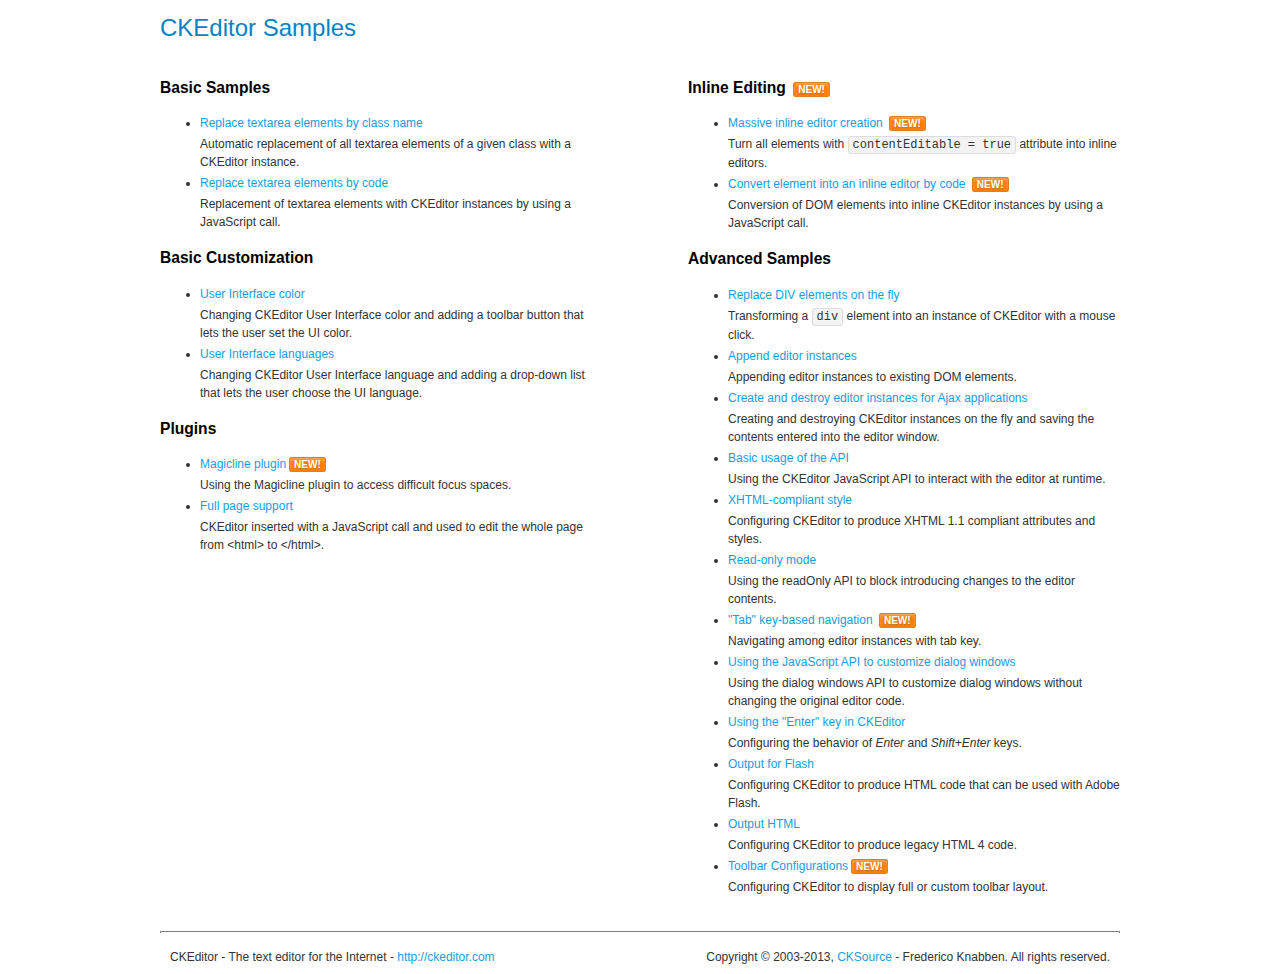
<file: src/Mvc/Dinamico/Dinamico/Themes/Metro/plugins/ckeditor/samples/index.html>
<!DOCTYPE html>
<!--
Copyright (c) 2003-2013, CKSource - Frederico Knabben. All rights reserved.
For licensing, see LICENSE.html or http://ckeditor.com/license
-->
<html>
<head>
	<title>CKEditor Samples</title>
	<meta charset="utf-8">
	<link rel="stylesheet" href="sample.css">
</head>
<body>
	<h1 class="samples">
		CKEditor Samples
	</h1>
	<div class="twoColumns">
		<div class="twoColumnsLeft">
			<h2 class="samples">
				Basic Samples
			</h2>
			<dl class="samples">
				<dt><a class="samples" href="replacebyclass.html">Replace textarea elements by class name</a></dt>
				<dd>Automatic replacement of all textarea elements of a given class with a CKEditor instance.</dd>

				<dt><a class="samples" href="replacebycode.html">Replace textarea elements by code</a></dt>
				<dd>Replacement of textarea elements with CKEditor instances by using a JavaScript call.</dd>
			</dl>

			<h2 class="samples">
				Basic Customization
			</h2>
			<dl class="samples">
				<dt><a class="samples" href="uicolor.html">User Interface color</a></dt>
				<dd>Changing CKEditor User Interface color and adding a toolbar button that lets the user set the UI color.</dd>

				<dt><a class="samples" href="uilanguages.html">User Interface languages</a></dt>
				<dd>Changing CKEditor User Interface language and adding a drop-down list that lets the user choose the UI language.</dd>
			</dl>


			<h2 class="samples">Plugins</h2>
<dl class="samples">
<dt><a class="samples" href="plugins/magicline/magicline.html">Magicline plugin</a><span class="new">New!</span></dt>
<dd>Using the Magicline plugin to access difficult focus spaces.</dd>

<dt><a class="samples" href="plugins/wysiwygarea/fullpage.html">Full page support</a></dt>
<dd>CKEditor inserted with a JavaScript call and used to edit the whole page from &lt;html&gt; to &lt;/html&gt;.</dd>
</dl>
		</div>
		<div class="twoColumnsRight">
			<h2 class="samples">
				Inline Editing <span class="new">New!</span>
			</h2>
			<dl class="samples">
				<dt><a class="samples" href="inlineall.html">Massive inline editor creation</a> <span class="new">New!</span></dt>
				<dd>Turn all elements with <code>contentEditable = true</code> attribute into inline editors.</dd>

				<dt><a class="samples" href="inlinebycode.html">Convert element into an inline editor by code</a> <span class="new">New!</span></dt>
				<dd>Conversion of DOM elements into inline CKEditor instances by using a JavaScript call.</dd>

				
			</dl>

			<h2 class="samples">
				Advanced Samples
			</h2>
			<dl class="samples">
				<dt><a class="samples" href="divreplace.html">Replace DIV elements on the fly</a></dt>
				<dd>Transforming a <code>div</code> element into an instance of CKEditor with a mouse click.</dd>

				<dt><a class="samples" href="appendto.html">Append editor instances</a></dt>
				<dd>Appending editor instances to existing DOM elements.</dd>

				<dt><a class="samples" href="ajax.html">Create and destroy editor instances for Ajax applications</a></dt>
				<dd>Creating and destroying CKEditor instances on the fly and saving the contents entered into the editor window.</dd>

				<dt><a class="samples" href="api.html">Basic usage of the API</a></dt>
				<dd>Using the CKEditor JavaScript API to interact with the editor at runtime.</dd>

				<dt><a class="samples" href="xhtmlstyle.html">XHTML-compliant style</a></dt>
				<dd>Configuring CKEditor to produce XHTML 1.1 compliant attributes and styles.</dd>

				<dt><a class="samples" href="readonly.html">Read-only mode</a></dt>
				<dd>Using the readOnly API to block introducing changes to the editor contents.</dd>

				<dt><a class="samples" href="tabindex.html">"Tab" key-based navigation</a> <span class="new">New!</span></dt>
				<dd>Navigating among editor instances with tab key.</dd>


				
<dt><a class="samples" href="plugins/dialog/dialog.html">Using the JavaScript API to customize dialog windows</a></dt>
<dd>Using the dialog windows API to customize dialog windows without changing the original editor code.</dd>

<dt><a class="samples" href="plugins/enterkey/enterkey.html">Using the &quot;Enter&quot; key in CKEditor</a></dt>
<dd>Configuring the behavior of <em>Enter</em> and <em>Shift+Enter</em> keys.</dd>

<dt><a class="samples" href="plugins/htmlwriter/outputforflash.html">Output for Flash</a></dt>
<dd>Configuring CKEditor to produce HTML code that can be used with Adobe Flash.</dd>

<dt><a class="samples" href="plugins/htmlwriter/outputhtml.html">Output HTML</a></dt>
<dd>Configuring CKEditor to produce legacy HTML 4 code.</dd>

<dt><a class="samples" href="plugins/toolbar/toolbar.html">Toolbar Configurations</a><span class="new">New!</span></dt>
<dd>Configuring CKEditor to display full or custom toolbar layout.</dd>

			</dl>
		</div>
	</div>
	<div id="footer">
		<hr>
		<p>
			CKEditor - The text editor for the Internet - <a class="samples" href="http://ckeditor.com/">http://ckeditor.com</a>
		</p>
		<p id="copy">
			Copyright &copy; 2003-2013, <a class="samples" href="http://cksource.com/">CKSource</a> - Frederico Knabben. All rights reserved.
		</p>
	</div>
</body>
</html>
</file>
<file: src/Mvc/Dinamico/Dinamico/Themes/Metro/plugins/ckeditor/samples/sample.css>
/*
Copyright (c) 2003-2013, CKSource - Frederico Knabben. All rights reserved.
For licensing, see LICENSE.html or http://ckeditor.com/license
*/

html, body, h1, h2, h3, h4, h5, h6, div, span, blockquote, p, address, form, fieldset, img, ul, ol, dl, dt, dd, li, hr, table, td, th, strong, em, sup, sub, dfn, ins, del, q, cite, var, samp, code, kbd, tt, pre
{
	line-height: 1.5em;
}

body
{
	padding: 10px 30px;
}

input, textarea, select, option, optgroup, button, td, th
{
	font-size: 100%;
}

pre, code, kbd, samp, tt
{
	font-family: monospace,monospace;
	font-size: 1em;
}

body {
    width: 960px;
    margin: 0 auto;
}

code
{
	background: #f3f3f3;
	border: 1px solid #ddd;
	padding: 1px 4px;

	-moz-border-radius: 3px;
	-webkit-border-radius: 3px;
	border-radius: 3px;
}

.new
{
	background: #FF7E00;
	border: 1px solid #DA8028;
	color: #fff;
	font-size: 10px;
	font-weight: bold;
	padding: 1px 4px;
	text-shadow: 0 1px 0 #C97626;
	text-transform: uppercase;
	margin: 0 0 0 3px;

	-moz-border-radius: 3px;
	-webkit-border-radius: 3px;
	border-radius: 3px;

	-moz-box-shadow: 0 2px 3px 0 #FFA54E inset;
	-webkit-box-shadow: 0 2px 3px 0 #FFA54E inset;
	box-shadow: 0 2px 3px 0 #FFA54E inset;
}

h1.samples
{
	color: #0782C1;
	font-size: 200%;
	font-weight: normal;
	margin: 0;
	padding: 0;
}

h1.samples a
{
	color: #0782C1;
	text-decoration: none;
	border-bottom: 1px dotted #0782C1;
}

.samples a:hover
{
	border-bottom: 1px dotted #0782C1;
}

h2.samples
{
	color: #000000;
	font-size: 130%;
	margin: 15px 0 0 0;
	padding: 0;
}

p, blockquote, address, form, pre, dl, h1.samples, h2.samples
{
	margin-bottom: 15px;
}

ul.samples
{
	margin-bottom: 15px;
}

.clear
{
	clear: both;
}

fieldset
{
	margin: 0;
	padding: 10px;
}

body, input, textarea
{
	color: #333333;
	font-family: Arial, Helvetica, sans-serif;
}

body
{
	font-size: 75%;
}

a.samples
{
	color: #189DE1;
	text-decoration: none;
}

form
{
	margin: 0;
	padding: 0;
}

pre.samples
{
	background-color: #F7F7F7;
	border: 1px solid #D7D7D7;
	overflow: auto;
	padding: 0.25em;
	white-space: pre-wrap; /* CSS 2.1 */
	word-wrap: break-word; /* IE7 */
	-moz-tab-size: 4;
	-o-tab-size: 4;
	-webkit-tab-size: 4;
	tab-size: 4;
}

#footer
{
	clear: both;
	padding-top: 10px;
}

#footer hr
{
	margin: 10px 0 15px 0;
	height: 1px;
	border: solid 1px gray;
	border-bottom: none;
}

#footer p
{
	margin: 0 10px 10px 10px;
	float: left;
}

#footer #copy
{
	float: right;
}

#outputSample
{
	width: 100%;
	table-layout: fixed;
}

#outputSample thead th
{
	color: #dddddd;
	background-color: #999999;
	padding: 4px;
	white-space: nowrap;
}

#outputSample tbody th
{
	vertical-align: top;
	text-align: left;
}

#outputSample pre
{
	margin: 0;
	padding: 0;
}

.description
{
	border: 1px dotted #B7B7B7;
	margin-bottom: 10px;
	padding: 10px 10px 0;
	overflow: hidden;
}

label
{
	display: block;
	margin-bottom: 6px;
}

/**
 *	CKEditor editables are automatically set with the "cke_editable" class
 *	plus cke_editable_(inline|themed) depending on the editor type.
 */

/* Style a bit the inline editables. */
.cke_editable.cke_editable_inline
{
	cursor: pointer;
}

/* Once an editable element gets focused, the "cke_focus" class is
   added to it, so we can style it differently. */
.cke_editable.cke_editable_inline.cke_focus
{
	box-shadow: inset 0px 0px 20px 3px #ddd, inset 0 0 1px #000;
	outline: none;
	background: #eee;
	cursor: text;
}

/* Avoid pre-formatted overflows inline editable. */
.cke_editable_inline pre
{
	white-space: pre-wrap;
	word-wrap: break-word;
}

/**
 *	Samples index styles.
 */

.twoColumns,
.twoColumnsLeft,
.twoColumnsRight
{
	overflow: hidden;
}

.twoColumnsLeft,
.twoColumnsRight
{
	width: 45%;
}

.twoColumnsLeft
{
	float: left;
}

.twoColumnsRight
{
	float: right;
}

dl.samples
{
	padding: 0 0 0 40px;
}
dl.samples > dt
{
	display: list-item;
	list-style-type: disc;
	list-style-position: outside;
	margin: 0 0 3px;
}
dl.samples > dd
{
	margin: 0 0 3px;
}
.warning
{
    color: #ff0000;
	background-color: #FFCCBA;
    border: 2px dotted #ff0000;
	padding: 15px 10px;
	margin: 10px 0;
}

/* Used on inline samples */

blockquote
{
	font-style: italic;
	font-family: Georgia, Times, "Times New Roman", serif;
	padding: 2px 0;
	border-style: solid;
	border-color: #ccc;
	border-width: 0;
}

.cke_contents_ltr blockquote
{
	padding-left: 20px;
	padding-right: 8px;
	border-left-width: 5px;
}

.cke_contents_rtl blockquote
{
	padding-left: 8px;
	padding-right: 20px;
	border-right-width: 5px;
}

img.right {
    border: 1px solid #ccc;
    float: right;
    margin-left: 15px;
    padding: 5px;
}

img.left {
    border: 1px solid #ccc;
    float: left;
    margin-right: 15px;
    padding: 5px;
}
</file>
